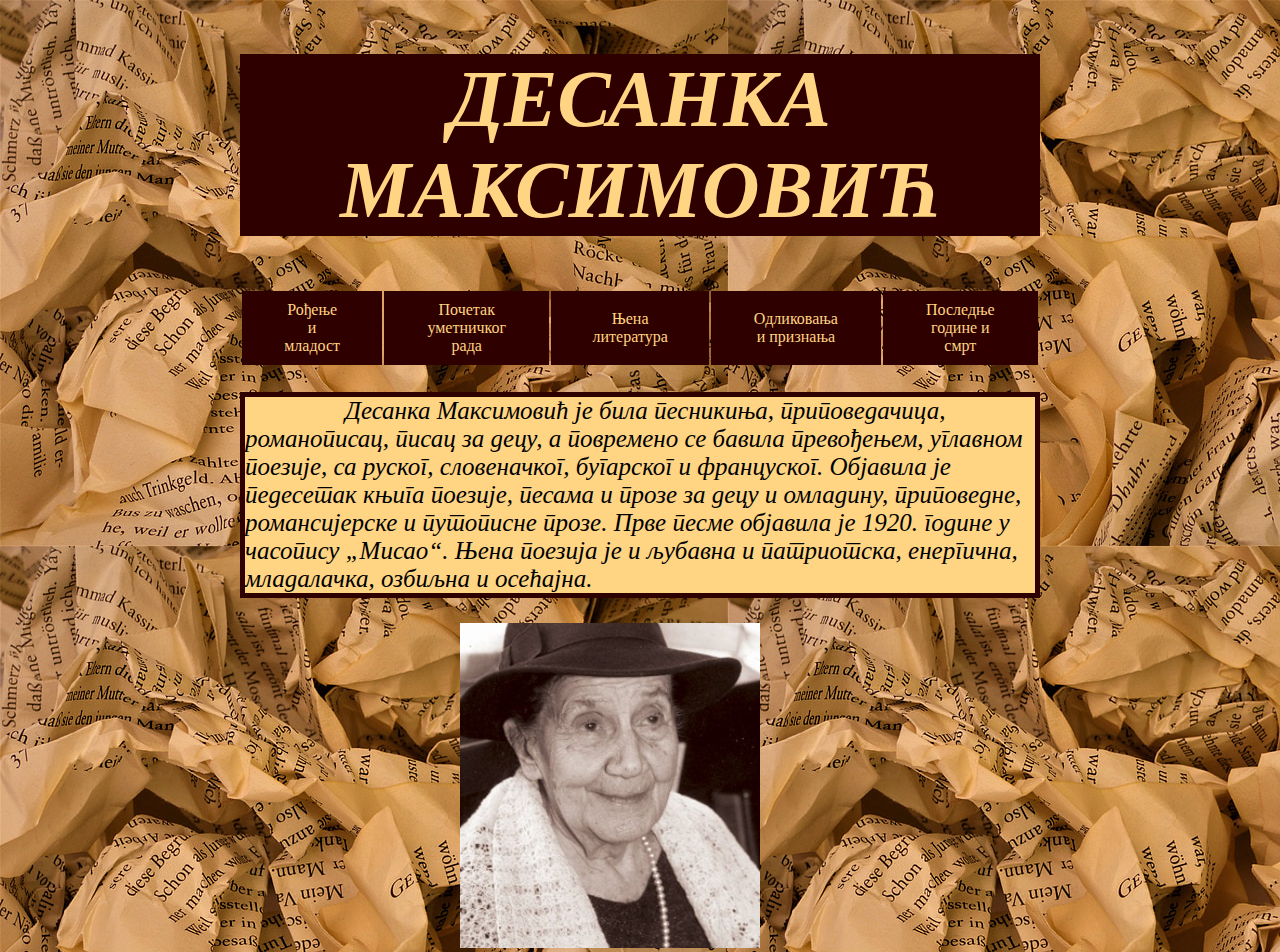
<file: index.html>
<!DOCTYPE html>
<html lang="sr">
<head>
    <meta charset="UTF-8">
    <title>Desanka Maksimović</title>
    <link rel="stylesheet" href="stilovi1.css">
</head>
<body>
    <h1><i>ДЕСАНКА МАКСИМОВИЋ</i></h1>
    <p>
        <table>
            <tr> 
                <td><a href="rođenje.html">Рођење и младост</a> </td>
                <td><a href="početak.html">Почетак уметничког рада</a></td>
                <td><a href="dela.html" > Њена литература</a></td>
                <td><a href="odlikovanja.html" >Одликовања и признања</a> </td>
                <td><a href="smrt.html" >Последње године и смрт</a></td>
            </tr>
        </table>
    </p>
    <p class="napomena"><i>Десанка Максимовић је била песникиња, приповедачица, романописац, писац за децу, а повремено се бавила превођењем, углавном поезије, са руског, словеначког, бугарског и француског. Објавила је педесетак књига поезије, песама и прозе за децу и омладину, приповедне, романсијерске и путописне прозе. Прве песме објавила је 1920. године у часопису „Мисао“. Њена поезија је и љубавна и патриотска, енергична, младалачка, озбиљна и осећајна.</i></p>
    <img style="padding-left: 220px;" src="desanka-maksimovic.jpg" width="300">
</body>
</html>
</file>
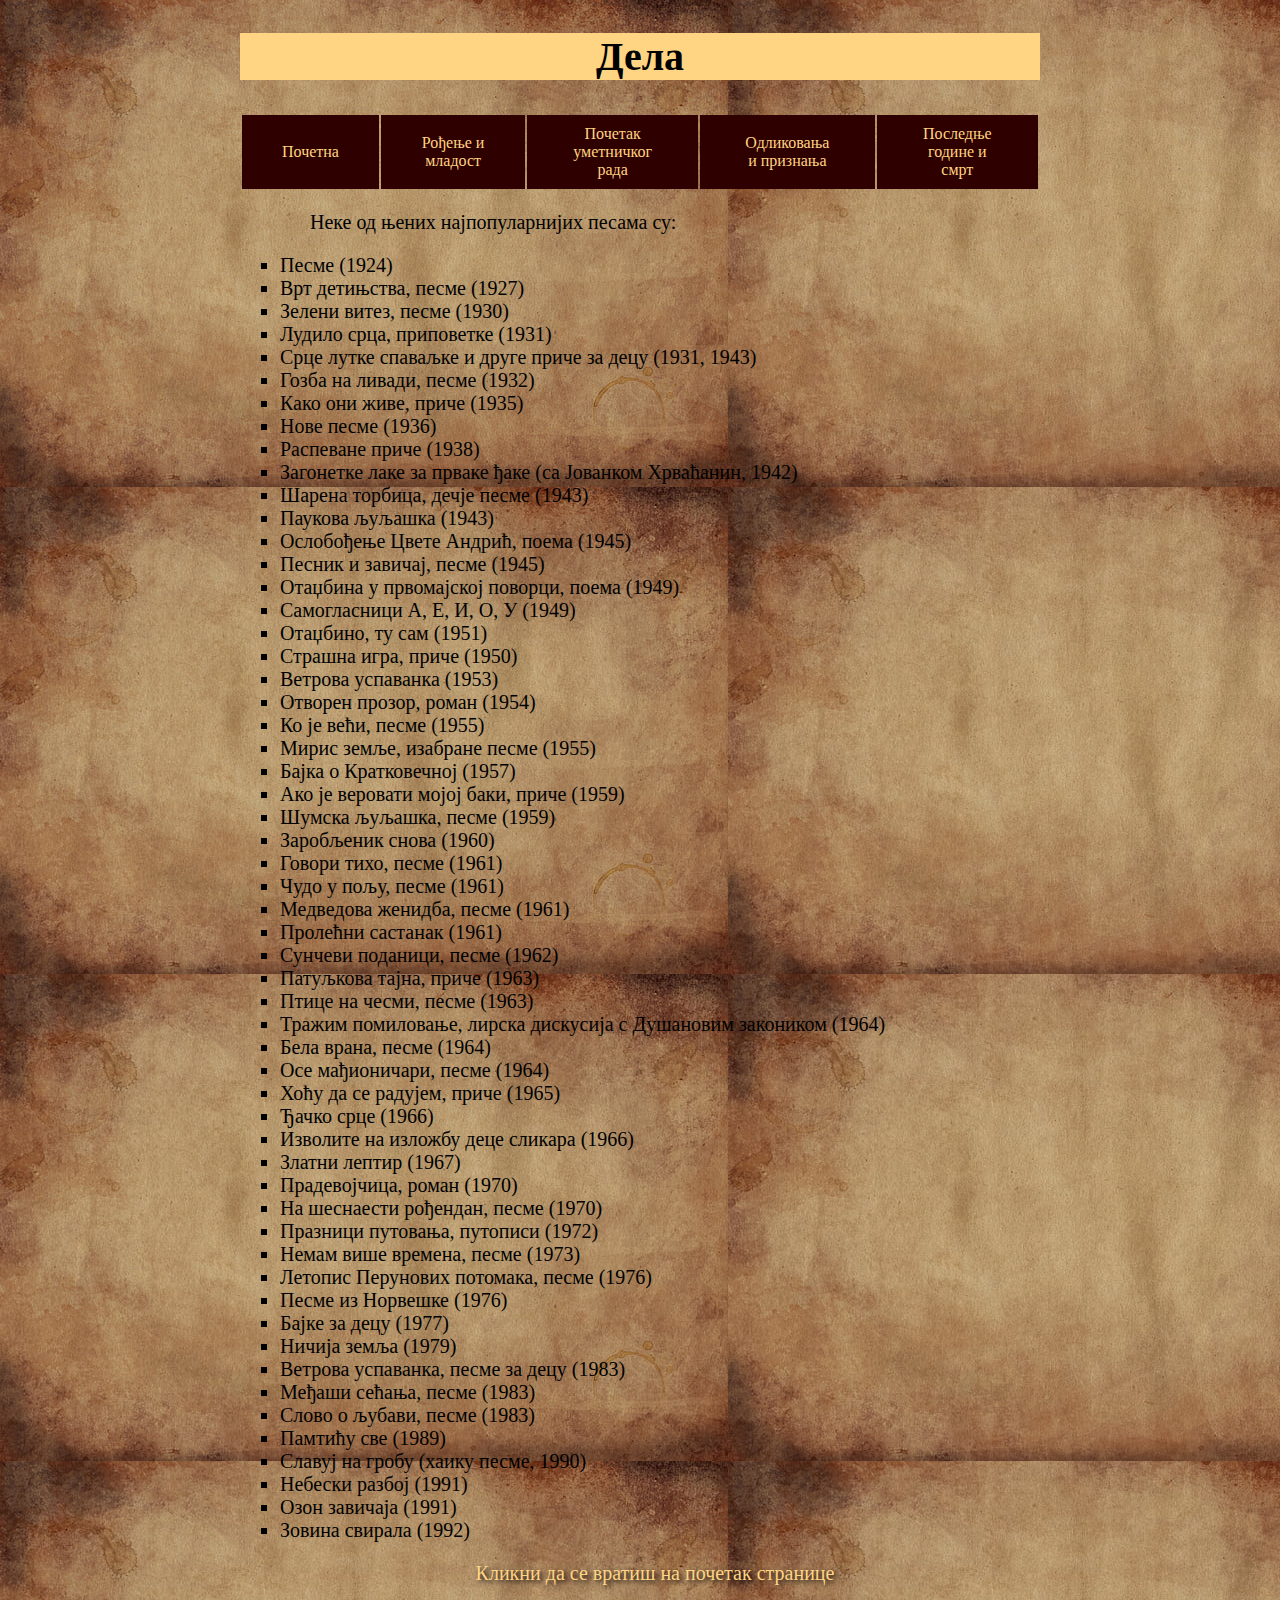
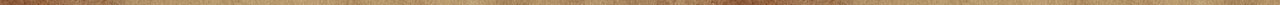
<file: dela.html>
<!DOCTYPE html>
<html lang="sr">
<head>
    <meta charset="UTF-8">
    <title>Desanka Maksimović</title>
    <link rel="stylesheet" href="stilovi.css">
</head>
<body>
    <h2>Дела</h2>
    <p>
        <table>
            <tr> 
                <td><a href="index.html" > Почетна</a></td>
                <td><a href="rođenje.html">Рођење и младост</a> </td>
                <td><a href="početak.html">Почетак уметничког рада</a></td>
                <td><a href="odlikovanja.html" >Одликовања и признања</a> </td>
                <td><a href="smrt.html" >Последње године и смрт</a></td>
            </tr>
        </table>
    </p>
    <p>Неке од њених најпопуларнијих песама су:</p>
    <ul>
        <li>Песме (1924)</li>
        <li>Врт детињства, песме (1927)</li>
        <li>Зелени витез, песме (1930)</li>
        <li> Лудило срца, приповетке (1931)</li>
        <li>  Срце лутке спаваљке и друге приче за децу (1931, 1943)</li>
        <li>  Гозба на ливади, песме (1932)</li>
        <li>  Како они живе, приче (1935)</li>
        <li> Нове песме (1936)</li>
        <li> Распеване приче (1938)</li>
        <li>  Загонетке лаке за прваке ђаке (са Јованком Хрваћанин, 1942)</li>
        <li>  Шарена торбица, дечје песме (1943)</li>
        <li> Паукова љуљашка (1943)</li>
        <li> Ослобођење Цвете Андрић, поема (1945)</li>
        <li>Песник и завичај, песме (1945)</li>
        <li> Отаџбина у првомајској поворци, поема (1949)</li>
        <li>Самогласници А, Е, И, О, У (1949)</li>
        <li>Отаџбино, ту сам (1951)</li>
        <li>Страшна игра, приче (1950)</li>
        <li>Ветрова успаванка (1953)</li>
        <li>Отворен прозор, роман (1954)</li>
        <li>Ко је већи, песме (1955)</li>
        <li>Мирис земље, изабране песме (1955)</li>
        <li>Бајка о Кратковечној (1957)</li>
        <li>Ако је веровати мојој баки, приче (1959)</li>
        <li>Шумска љуљашка, песме (1959)</li>
        <li>Заробљеник снова (1960)</li>
        <li> Говори тихо, песме (1961)</li>
        <li>Чудо у пољу, песме (1961)</li>
        <li>Медведова женидба, песме (1961)</li>
        <li>Пролећни састанак (1961)</li>
        <li>Сунчеви поданици, песме (1962)</li>
        <li>Патуљкова тајна, приче (1963)</li>
        <li>Птице на чесми, песме (1963)</li>
        <li>Тражим помиловање, лирска дискусија с Душановим закоником (1964)</li>
        <li>Бела врана, песме (1964)</li>
        <li> Осе мађионичари, песме (1964)</li>
        <li>Хоћу да се радујем, приче (1965)</li>
        <li>Ђачко срце (1966)</li>
        <li>Изволите на изложбу деце сликара (1966)</li>
        <li>Златни лептир (1967)</li>
        <li>Прадевојчица, роман (1970)</li>
        <li>На шеснаести рођендан, песме (1970)</li>
        <li> Празници путовања, путописи (1972)</li>
        <li>Немам више времена, песме (1973)</li>
        <li>Летопис Перунових потомака, песме (1976)</li>
        <li>Песме из Норвешке (1976)</li>
        <li> Бајке за децу (1977)</li>
        <li> Ничија земља (1979)</li>
        <li>Ветрова успаванка, песме за децу (1983)</li>
        <li>Међаши сећања, песме (1983)</li>
        <li>Слово о љубави, песме (1983)</li>
        <li>Памтићу све (1989)</li>
        <li>Славуј на гробу (хаику песме, 1990)</li>
        <li> Небески разбој (1991)</li>
        <li>Озон завичаја (1991)</li>
        <li>Зовина свирала (1992)</li>
    </ul>
    <p class="top" > <a href="#top">Кликни да се вратиш на почетак странице</a> </p>
</body>
</html>
</file>
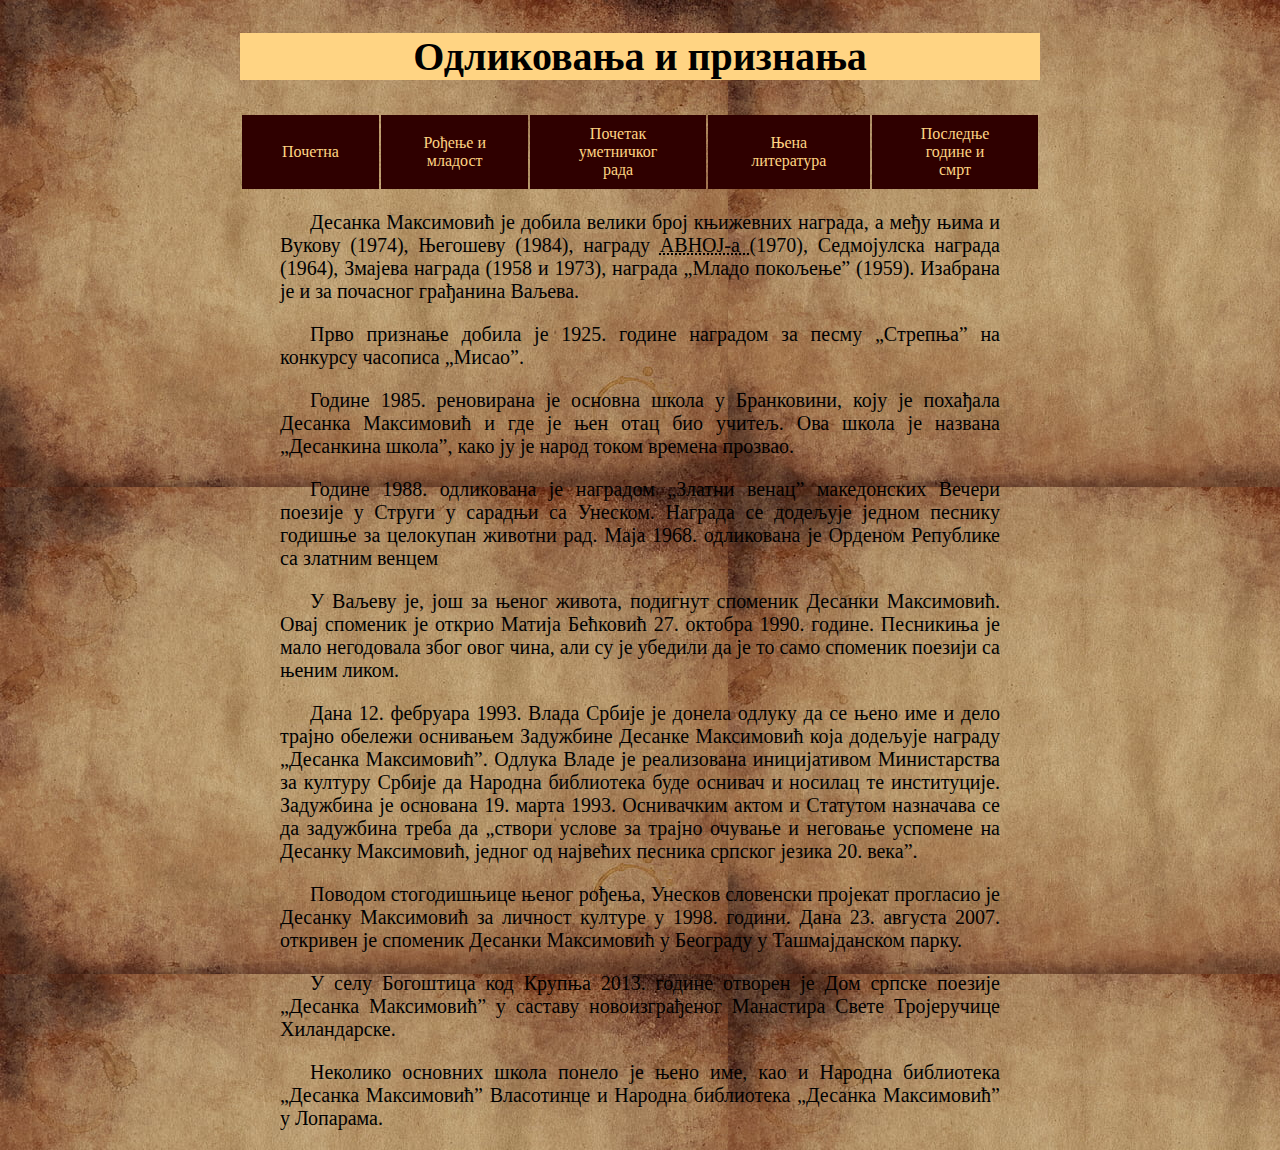
<file: odlikovanja.html>
<!DOCTYPE html>
<html lang="sr">
<head>
    <meta charset="UTF-8">
    <title>Desanka Maksimović</title>
    <link rel="stylesheet" href="stilovi.css">
</head>
<body>
    <h2>Одликовања и признања</h2>
    <p>
        <table>
            <tr> 
                <td><a href="index.html" > Почетна</a></td>
                <td><a href="rođenje.html">Рођење и младост</a> </td> 
                <td><a href="početak.html">Почетак уметничког рада</a></td>
                <td><a href="dela.html" >Њена литература</a> </td>
                <td><a href="smrt.html" >Последње године и смрт</a></td>
            </tr>
        </table>
    </p>
    <p>Десанка Максимовић је добила велики број књижевних награда, а међу њима и Вукову (1974), Његошеву (1984), награду  <abbr title="Антифашистичко веће народног ослобођења Југославије"> АВНОЈ-а </abbr>(1970), Седмојулска награда (1964), Змајева награда (1958 и 1973), награда „Младо покољење” (1959). Изабрана је и за почасног грађанина Ваљева.</p>
    <p>Прво признање добила је 1925. године наградом за песму „Стрепња” на конкурсу часописа „Мисао”.</p>
    <p>Године 1985. реновирана је основна школа у Бранковини, коју је похађала Десанка Максимовић и где је њен отац био учитељ. Ова школа је названа „Десанкина школа”, како ју је народ током времена прозвао.</p>
    <p>Године 1988. одликована је наградом „Златни венац” македонских Вечери поезије у Струги у сарадњи са Унеском. Награда се додељује једном песнику годишње за целокупан животни рад. Маја 1968. одликована је Орденом Републике са златним венцем</p>
    <p>У Ваљеву је, још за њеног живота, подигнут споменик Десанки Максимовић. Овај споменик је открио Матија Бећковић 27. октобра 1990. године. Песникиња је мало негодовала због овог чина, али су је убедили да је то само споменик поезији са њеним ликом.</p>
    <p>Дана 12. фебруара 1993. Влада Србије је донела одлуку да се њено име и дело трајно обележи оснивањем Задужбине Десанке Максимовић која додељује награду „Десанка Максимовић”. Одлука Владе је реализована иницијативом Министарства за културу Србије да Народна библиотека буде оснивач и носилац те институције. Задужбина је основана 19. марта 1993. Оснивачким актом и Статутом назначава се да задужбина треба да „створи услове за трајно очување и неговање успомене на Десанку Максимовић, једног од највећих песника српског језика 20. века”.</p>
    <p>Поводом стогодишњице њеног рођења, Унесков словенски пројекат прогласио је Десанку Максимовић за личност културе у 1998. години. Дана 23. августа 2007. откривен је споменик Десанки Максимовић у Београду у Ташмајданском парку.</p>
    <p>У селу Богоштица код Крупња 2013. године отворен је Дом српске поезије „Десанка Максимовић” у саставу новоизграђеног Манастира Свете Тројеручице Хиландарске.</p>
    <p>Неколико основних школа понело је њено име, као и Народна библиотека „Десанка Максимовић” Власотинце и Народна библиотека „Десанка Максимовић” у Лопарама.</p>
</body>
</html>
</file>
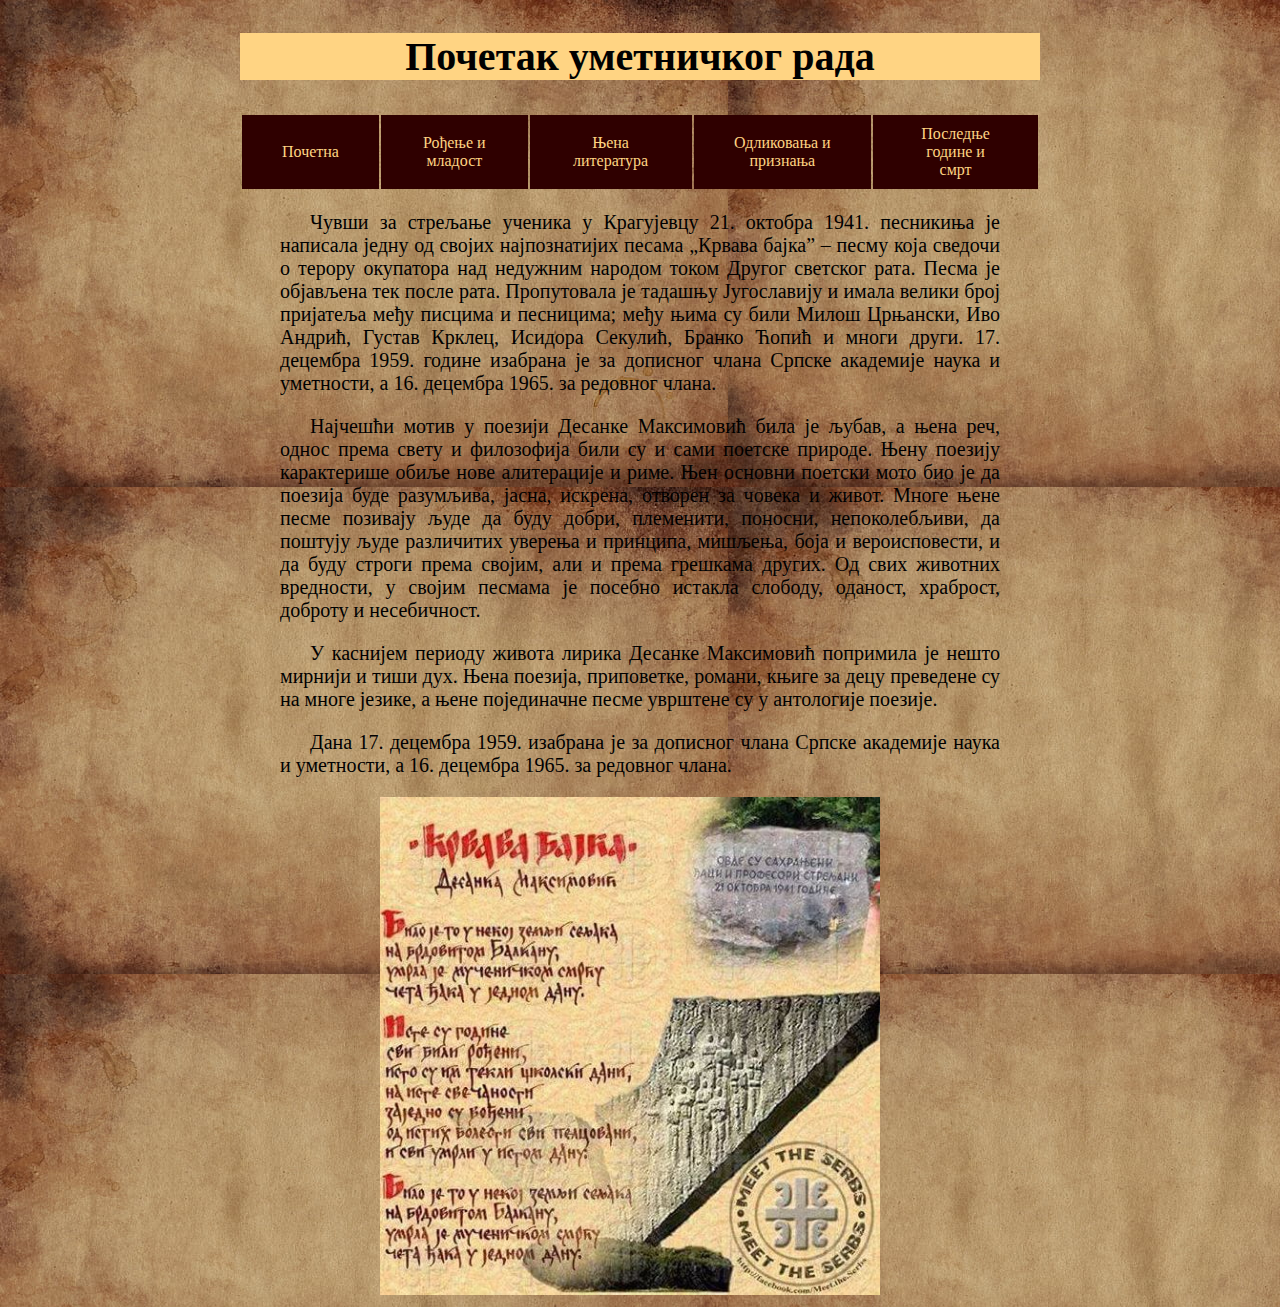
<file: početak.html>
<!DOCTYPE html>
<html lang="sr">
<head>
    <meta charset="UTF-8">
    <title>Desanka Maksimović</title>
    <link rel="stylesheet" href="stilovi.css">
</head>
<body>
    <h2>Почетак уметничког рада</h2>
    <p>
        <table>
            <tr> 
                <td><a href="index.html" > Почетна</a></td>
                <td><a href="rođenje.html">Рођење и младост</a> </td> 
                <td><a href="dela.html">Њена литература</a></td>
                <td><a href="odlikovanja.html" >Одликовања и признања</a> </td>
                <td><a href="smrt.html" >Последње године и смрт</a></td>
            </tr>
        </table>
    </p>
    <p>Чувши за стрељање ученика у Крагујевцу 21. октобра 1941. песникиња је написала једну од својих најпознатијих песама „Крвава бајка” – песму која сведочи о терору окупатора над недужним народом током Другог светског рата. Песма је објављена тек после рата. Пропутовала је тадашњу Југославију и имала велики број пријатеља међу писцима и песницима; међу њима су били Милош Црњански, Иво Андрић, Густав Крклец, Исидора Секулић, Бранко Ћопић и многи други. 17. децембра 1959. године изабрана је за дописног члана Српске академије наука и уметности, а 16. децембра 1965. за редовног члана. </p>
    <p>Најчешћи мотив у поезији Десанке Максимовић била је љубав, а њена реч, однос према свету и филозофија били су и сами поетске природе. Њену поезију карактерише обиље нове алитерације и риме. Њен основни поетски мото био је да поезија буде разумљива, јасна, искрена, отворен за човека и живот. Многе њене песме позивају људе да буду добри, племенити, поносни, непоколебљиви, да поштују људе различитих уверења и принципа, мишљења, боја и вероисповести, и да буду строги према својим, али и према грешкама других. Од свих животних вредности, у својим песмама је посебно истакла слободу, оданост, храброст, доброту и несебичност. </p>
    <p>У каснијем периоду живота лирика Десанке Максимовић попримила је нешто мирнији и тиши дух. Њена поезија, приповетке, романи, књиге за децу преведене су на многе језике, а њене појединачне песме уврштене су у антологије поезије.</p>
    <p>Дана 17. децембра 1959. изабрана је за дописног члана Српске академије наука и уметности, а 16. децембра 1965. за редовног члана.</p>
    <img style="padding-left: 140px;" src="крвава-бајка.jpg" title="Њена најпознатија песма" width="500">
</body>
</html>
</file>
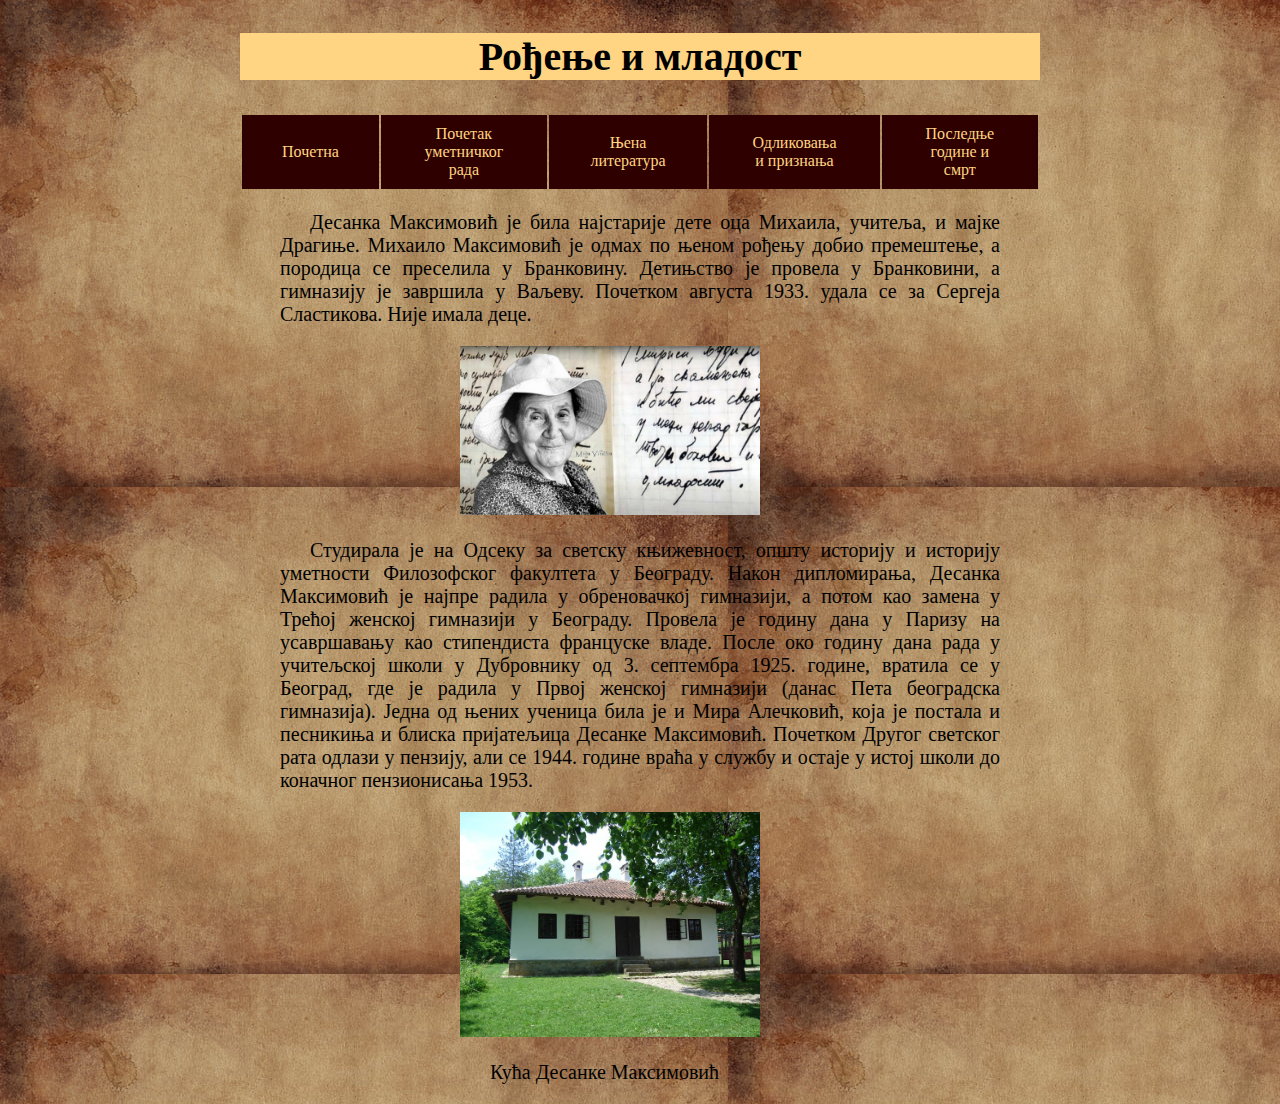
<file: rođenje.html>
<!DOCTYPE html>
<html lang="sr">
<head>
    <meta charset="UTF-8">
    <title>Desanka Maksimović</title>
    <link rel="stylesheet" href="stilovi.css">
</head>
<body>
    <h2>Рођење и младост</h2>
    <p>
        <table>
            <tr> 
                <td><a href="index.html" > Почетна</a></td>
                <td><a href="početak.html">Почетак уметничког рада</a></td>
                <td><a href="dela.html">Њена литература</a> </td>
                <td><a href="odlikovanja.html" >Одликовања и признања</a> </td>
                <td><a href="smrt.html" >Последње године и смрт</a></td>
            </tr>
        </table>
    </p>
    <p>Десанка Максимовић је била најстарије дете оца Михаила, учитеља, и мајке Драгиње. Михаило Максимовић је одмах по њеном рођењу добио премештење, а породица се преселила у Бранковину. Детињство је провела у Бранковини, а гимназију је завршила у Ваљеву. Почетком августа 1933. удала се за Сергеја Сластикова. Није имала деце.</p>
    <img style="padding-left: 220px;" src="dedsanka (1).jpg" width="300">
    <p>Студирала је на Одсеку за светску књижевност, општу историју и историју уметности Филозофског факултета у Београду. Након дипломирања, Десанка Максимовић је најпре радила у обреновачкој гимназији, а потом као замена у Трећој женској гимназији у Београду. Провела је годину дана у Паризу на усавршавању као стипендиста француске владе. После око годину дана рада у учитељској школи у Дубровнику од 3. септембра 1925. године, вратила се у Београд, где је радила у Првој женској гимназији (данас Пета београдска гимназија). Једна од њених ученица била је и Мира Алечковић, која је постала и песникиња и блиска пријатељица Десанке Максимовић. Почетком Другог светског рата одлази у пензију, али се 1944. године враћа у службу и остаје у истој школи до коначног пензионисања 1953.</p>
        <img style="padding-left: 220px;" src="protina-skola-u-brankovini-700x525.jpg" width="300">
        <figcaption>
            <p style="padding-left: 180px;" > Кућа Десанке Максимовић</p>
        </figcaption>
</body>
</html>
</file>
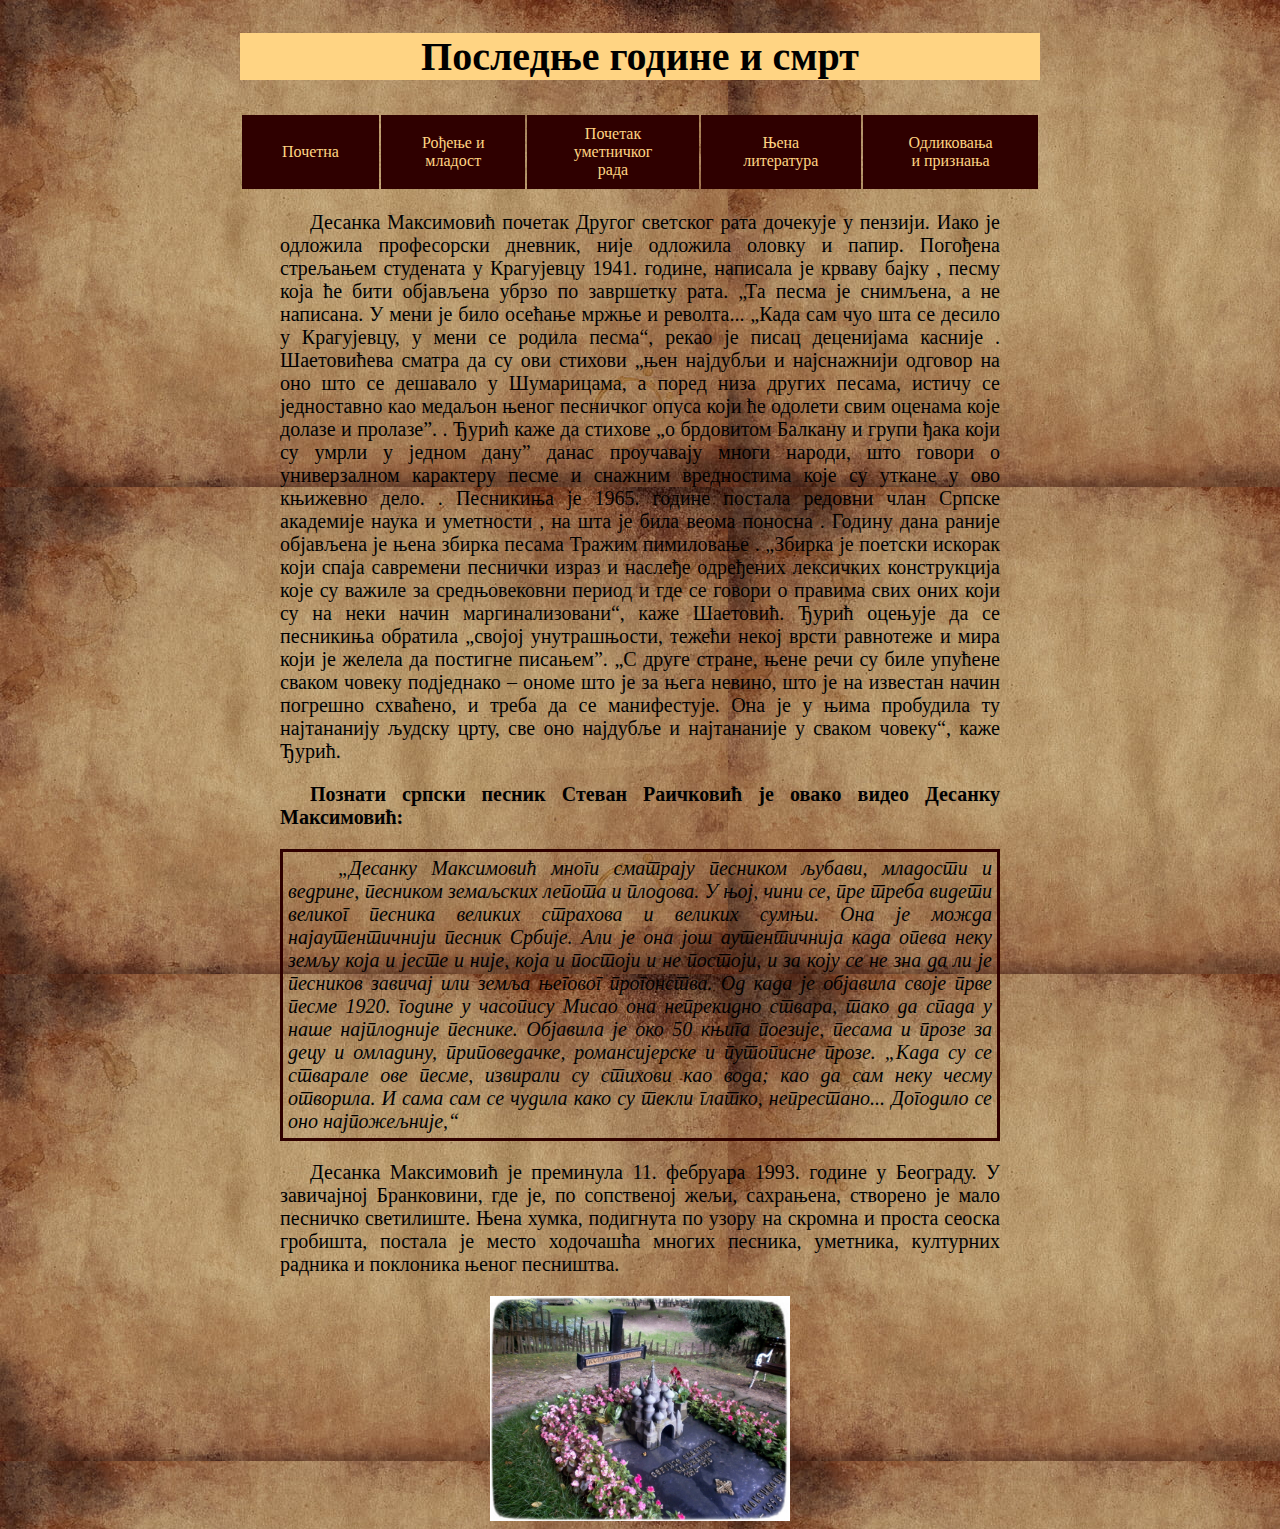
<file: smrt.html>
<!DOCTYPE html>
<html lang="sr">
<head>
    <meta charset="UTF-8">
    <title>Desanka Maksimović</title>
    <link rel="stylesheet" href="stilovi.css">
</head>
<body>
    <h2>Последње године и смрт</h2>
    <p>
        <table>
            <tr> 
                <td><a href="index.html" > Почетна</a></td>
                <td><a href="rođenje.html">Рођење и младост</a> </td>
                <td><a href="početak.html">Почетак уметничког рада</a></td> 
                <td><a href="dela.html" >Њена литература</a></td>
                <td><a href="odlikovanja.html" >Одликовања и признања</a> </td>
            </tr>
        </table>
    </p>
    <p>Десанка Максимовић почетак Другог светског рата дочекује у пензији.

        Иако је одложила професорски дневник, није одложила оловку и папир.
        
        Погођена стрељањем студената у Крагујевцу 1941. године, написала је крваву бајку , песму која ће бити објављена убрзо по завршетку рата.
        
        „Та песма је снимљена, а не написана. У мени је било осећање мржње и револта...
        
        „Када сам чуо шта се десило у Крагујевцу, у мени се родила песма“, рекао је писац деценијама касније .
        
        Шаетовићева сматра да су ови стихови „њен најдубљи и најснажнији одговор на оно што се дешавало у Шумарицама, а поред низа других песама, истичу се једноставно као медаљон њеног песничког опуса који ће одолети свим оценама које долазе и пролазе”. .
        
        Ђурић каже да стихове „о брдовитом Балкану и групи ђака који су умрли у једном дану” данас проучавају многи народи, што говори о универзалном карактеру песме и снажним вредностима које су уткане у ово књижевно дело. .
        
        Песникиња је 1965. године постала редовни члан Српске академије наука и уметности , на шта је била веома поносна .
        
        Годину дана раније објављена је њена збирка песама Тражим пимиловање .
        
        „Збирка је поетски искорак који спаја савремени песнички израз и наслеђе одређених лексичких конструкција које су важиле за средњовековни период и где се говори о правима свих оних који су на неки начин маргинализовани“, каже Шаетовић.
        
        Ђурић оцењује да се песникиња обратила „својој унутрашњости, тежећи некој врсти равнотеже и мира који је желела да постигне писањем”.
        
        „С друге стране, њене речи су биле упућене сваком човеку подједнако – ономе што је за њега невино, што је на известан начин погрешно схваћено, и треба да се манифестује.
        
        Она је у њима пробудила ту најтананију људску црту, све оно најдубље и најтананије у сваком човеку“, каже Ђурић.</p>
    <p><b>Познати српски песник Стеван Раичковић је овако видео Десанку Максимовић:</b></p>
    <p class="citirano" ><i>„Десанку Максимовић многи сматрају песником љубави, младости и ведрине, песником земаљских лепота и плодова. У њој, чини се, пре треба видети великог песника великих страхова и великих сумњи. Она је можда најаутентичнији песник Србије. Али је она још аутентичнија када опева неку земљу која и јесте и није, која и постоји и не постоји, и за коју се не зна да ли је песников завичај или земља његовог прогонства. Од када је објавила своје прве песме 1920. године у часопису Мисао она непрекидно ствара, тако да спада у наше најплодније песнике. Објавила је око 50 књига поезије, песама и прозе за децу и омладину, приповедачке, романсијерске и путописне прозе. „Када су се стварале ове песме, извирали су стихови као вода; као да сам неку чесму отворила. И сама сам се чудила како су текли глатко, непрестано... Догодило се оно најпожељније,“</i></p>
    <p>Десанка Максимовић је преминула 11. фебруара 1993. године у Београду. У завичајној Бранковини, где је, по сопственој жељи, сахрањена, створено је мало песничко светилиште. Њена хумка, подигнута по узору на скромна и проста сеоска гробишта, постала је место ходочашћа многих песника, уметника, културних радника и поклоника њеног песништва.</p>
    <img style="display: block; margin-left: auto; margin-right: auto;" src="grob.JPG" width="300" title="Место где је сахрањена Десанка Максимовић">
</body>
</html>
</file>
<file: stilovi1.css>
body {
    background-image: url(paper-book-book-pages-tangle-preview.jpg);
    height: 90px;
    color: rgb(0, 0, 0);
    width: 800px;
    margin-left: auto;
    margin-right: auto;
}

h1 {
    background-color:rgb(47, 0, 0);
    font-family: Georgia, 'Times New Roman', Times, serif;
    font-size: 500%;
    text-align: center;
    color: #ffd483;
}
.napomena{
    border: 5px solid rgb(47, 0, 0);
    font-size: 25px;
    background-color: #ffd483;
    text-indent: 100px;
}
th, td{
    border: none;
    padding-left: 40px;
    padding-right: 40px;
    padding-bottom: 10px;
    padding-top: 10px;
    background-color: rgb(47, 0, 0);
    color: #ffd483;
}
table{
    margin-left: auto;
    margin-right: auto;
    text-align: center;
}
a{
    color: #ffd483;
    text-decoration: none;
}
</file>
<file: stilovi.css>
body{
    background-image: url(paper-rustic-background-preview.jpg);
    width: 800px;
    margin-left: auto;
    margin-right: auto;
}
h2{
    background-color:#ffd483 ;
    font-family: Georgia, 'Times New Roman', Times, serif;
    font-size: 250%;
    text-align: center;
}
p{
    margin-left: 40px;
    margin-right: 40px;
    font-size: 20px;
    text-indent: 30px;
    color: #000;
    text-align: justify;
}
th, td{
    border: none;
    padding-left: 40px;
    padding-right: 40px;
    padding-bottom: 10px;
    padding-top: 10px;
    background-color: rgb(47, 0, 0);
    color: #ffd483;
}
table{
    text-align: center;
}
a{
    color: #ffd483;
    text-decoration: none;
}
ul{
    font-size: 20px;
    list-style-type:square;
}
.top{
    color: rgb(47, 0, 0);
    text-align: center;
    text-shadow: 3px 2px 5px rgb(0, 0, 0);
}
.citirano{
    border: 3px solid rgb(47, 0, 0);
    text-align: justify;
    text-indent: 50px;
    padding: 5px;
}
</file>
